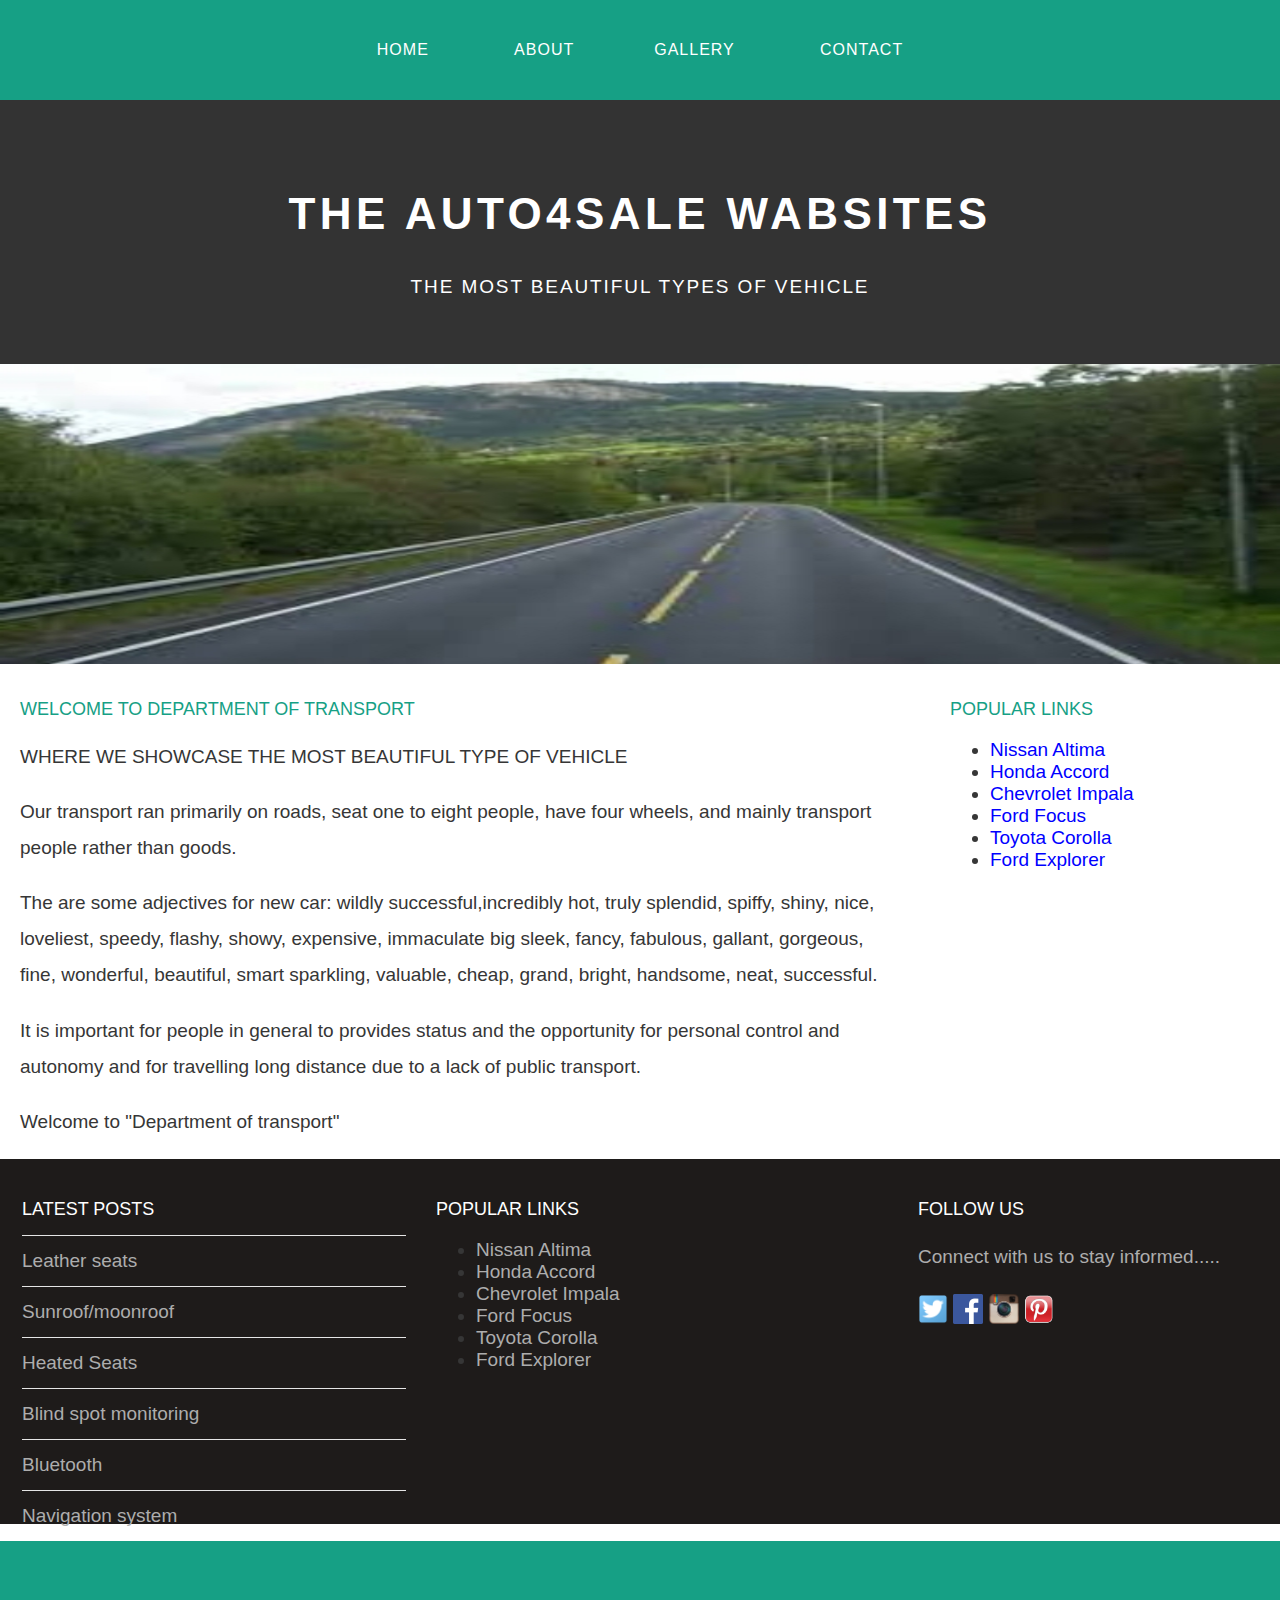
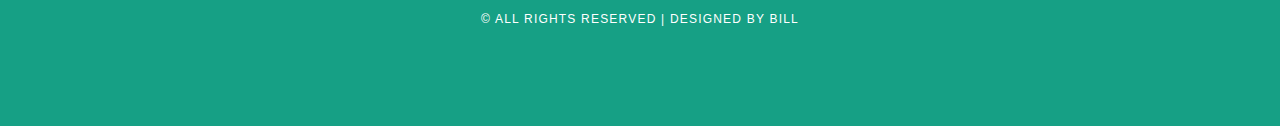
<file: index.html>
<!DOCTYPE html>
<html>
    <head>
        <title>Auto4Sale Websites</title>
        <link rel="stylesheet" href="style.css" />
    </head>
    <body>
        <div id="menu">
            <ul>
               <li><a href="#">Home</a></li>
               <li><a href="about.html">About</a><li>
               <li><a href="gallery.html">Gallery</a></li>
              <li><a href="contact.html">Contact</a></li>
             </ul>
        </div>
        
        <div id="header">
            <h1>THE AUTO4SALE WABSITES</h1>
            <P>THE MOST BEAUTIFUL TYPES OF VEHICLE</P>
        </div>
        <div id="banner">
            <img src="image/Pic01.1.jpg"/>
        </div>
        
        <div id="page">
            <div id="content">
                <h2>Welcome to Department Of Transport</h2>
                <p>WHERE WE SHOWCASE THE MOST BEAUTIFUL TYPE OF VEHICLE</p>
                <P>Our transport ran primarily on roads, seat one to eight people, have four wheels, and mainly transport people rather than goods.</P>
                <p>The are some adjectives for new car: wildly successful,incredibly hot, truly splendid, spiffy, shiny, nice, loveliest, speedy, flashy, showy, expensive, immaculate big sleek, fancy, fabulous, gallant, gorgeous, fine, wonderful, beautiful, smart sparkling, valuable, cheap, grand, bright, handsome, neat, successful.</p>
                <p>It is important for people in general to provides status and the opportunity for personal control and autonomy and for travelling long distance due to a lack of public transport.</p>
                <p>Welcome to "Department of transport"</p>
            </div>
            
            <div id="sidebar">
                <h2>Popular links</h2>
                <ul class="style1">
                    <li><a href="#">Nissan Altima</a></li>
                    <li><a href="#">Honda Accord</a></li>
                    <li><a href="#">Chevrolet Impala</a></li>
                    <li><a href="#">Ford Focus</a></li>
                    <li><a href="#">Toyota Corolla</a></li>
                    <li><a href="#">Ford Explorer</a></li>
                </ul>  
            
            </div>
        </div>
        <div id="footer">
            <div id="box1">
                <h2>Latest Posts</h2>
                <ul class="styled">
                    <li><a href="#">Leather seats</a></li>
                    <li><a href="#">Sunroof/moonroof</a></li>
                    <li><a href="#">Heated Seats</a></li>
                    <li><a href="#">Blind spot monitoring</a></li>
                    <li><a href="#">Bluetooth</a></li>
                    <li><a href="#">Navigation system</a></li>
                </ul>
            </div>
            
            <div id="box2">
                <h2>Popular Links</h2>
                <ul class="style1">
                    <li><a href="#">Nissan Altima</a></li>
                    <li><a href="#">Honda Accord</a></li>
                    <li><a href="#">Chevrolet Impala</a></li>
                    <li><a href="#">Ford Focus</a></li>
                    <li><a href="#">Toyota Corolla</a></li>
                    <li><a href="#">Ford Explorer</a></li>
                </ul>
            </div>
            
            <div id="box3">
                <h2>Follow Us</h2>
                <p>Connect with us to stay informed.....</p>
                <a href="#"><img src="image/twitter.png" height="30"/></a>
                <a href="#"><img src="image/facebook.png" height="30"/></a> 
                <a href="#"><img src="image/instagram.png" height="30"/></a>
                <a href="#"><img src="image/pinterest.png" height="30"/></a>
            </div>
        </div>
        <div id="copyright">
            <p>&copy; All Rights Reserved | Designed by Bill</p>
        </div>
    </body>
</html>
</file>
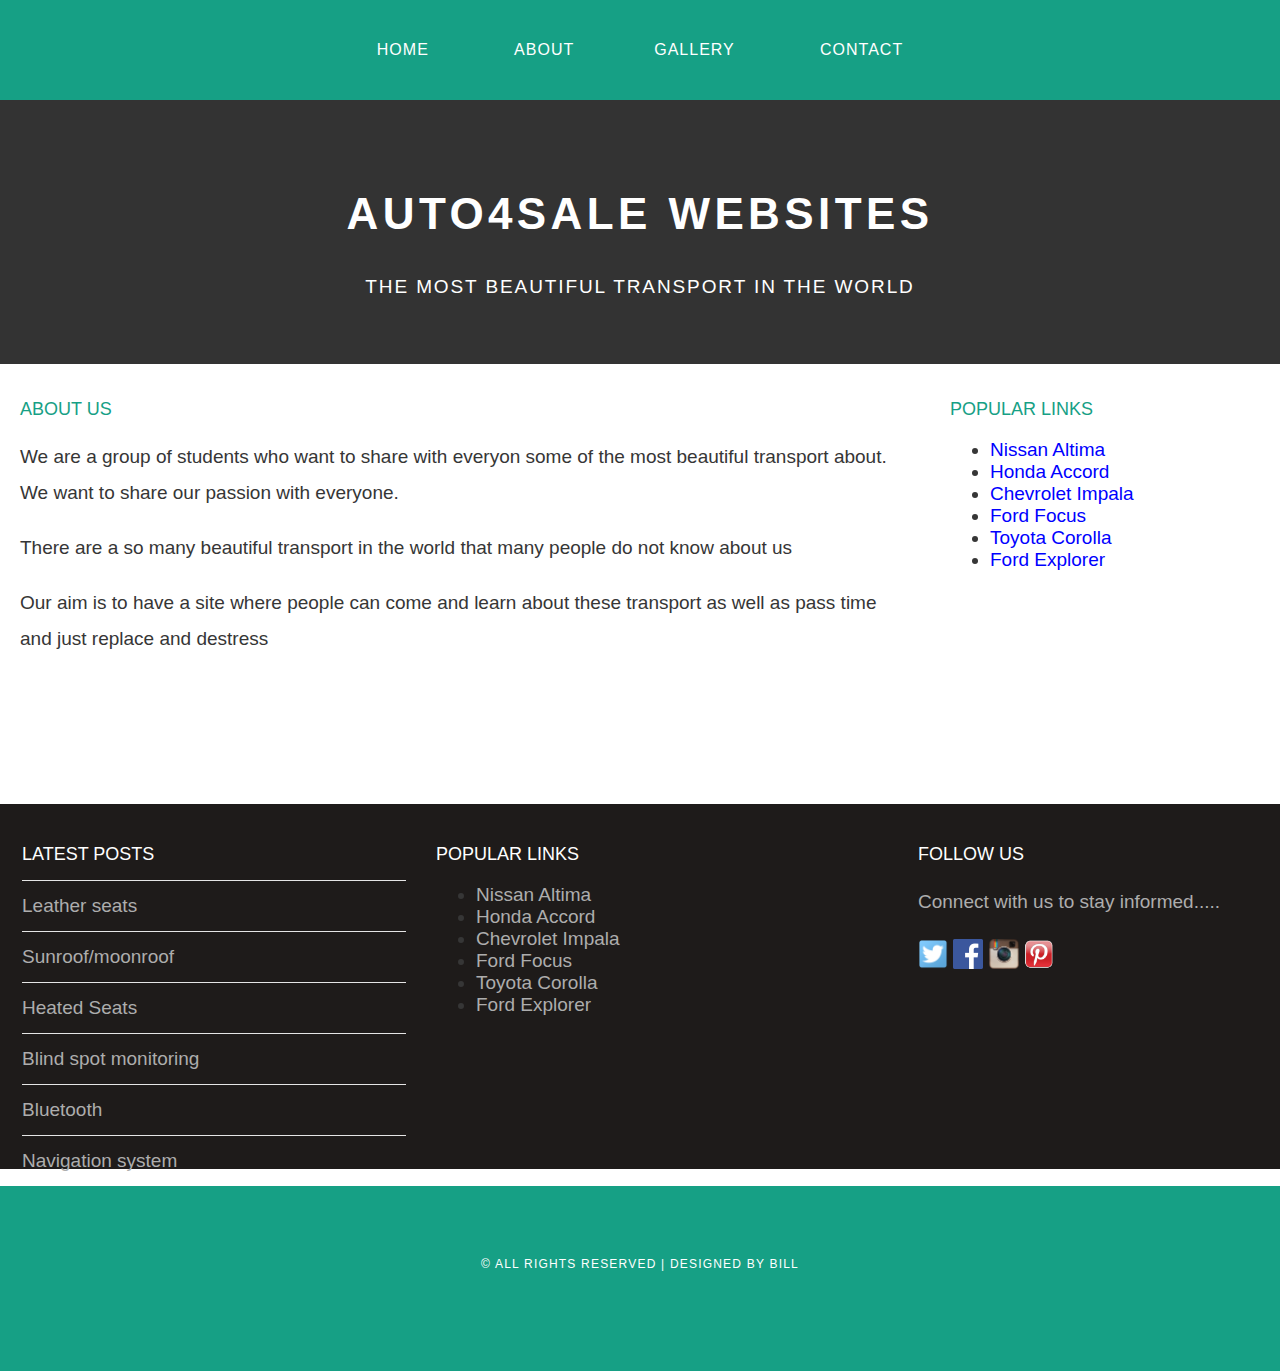
<file: about.html>
<!DOCTYPE html>
<html>
    <head>
        <title>Auto4Sale Websites</title>
        <link rel="stylesheet" href="style.css" />
    </head>
    <body>
        <div id="menu">
            <ul>
               <li><a href="index.html">Home</a></li>
               <li><a href="#">About</a><li>
               <li><a href="gallery.html">Gallery</a></li>
              <li><a href="contact.html">Contact</a></li>
             </ul>
        </div>
        
        <div id="header">
            <h1>AUTO4SALE WEBSITES</h1>
            <P>THE MOST BEAUTIFUL TRANSPORT IN THE WORLD</P>
        </div>
         <div id="page">
            <div id="content">
                <h2>About Us</h2>
                <p>We are a group of students who want to share with everyon some of the most beautiful transport about. We want to share our passion with everyone.</p>
                <p>There are a so many beautiful transport in the world that many people do not know about us </p>
                <p>Our aim is to have a site where people can come and learn about these transport as well as pass time and just replace and destress</p>
            </div>
            
            <div id="sidebar">
                <h2>Popular links</h2>
                <ul class="style1">
                    <li><a href="#">Nissan Altima</a></li>
                    <li><a href="#">Honda Accord</a></li>
                    <li><a href="#">Chevrolet Impala</a></li>
                    <li><a href="#">Ford Focus</a></li>
                    <li><a href="#">Toyota Corolla</a></li>
                    <li><a href="#">Ford Explorer</a></li>
                </ul>
            
            </div>
        </div>
        <div id="footer">
            <div id="box1">
                <h2>Latest Posts</h2>
                <ul class="styled">
                    <li><a href="#">Leather seats</a></li>
                    <li><a href="#">Sunroof/moonroof</a></li>
                    <li><a href="#">Heated Seats</a></li>
                    <li><a href="#">Blind spot monitoring</a></li>
                    <li><a href="#">Bluetooth</a></li>
                    <li><a href="#">Navigation system</a></li>
                    
                </ul>    
        
            </div>
            
            <div id="box2">
                <h2>Popular Links</h2>
                <ul class="style1">
                    <li><a href="#">Nissan Altima</a></li>
                    <li><a href="#">Honda Accord</a></li>
                    <li><a href="#">Chevrolet Impala</a></li>
                    <li><a href="#">Ford Focus</a></li>
                    <li><a href="#">Toyota Corolla</a></li>
                    <li><a href="#">Ford Explorer</a></li>
                </ul>
    
            </div>
            
            <div id="box3">
                <h2>Follow Us</h2>
                <p>Connect with us to stay informed.....</p>
                <a href="#"><img src="image/twitter.png" height="30"/></a>
                <a href="#"><img src="image/facebook.png" height="30"/></a> 
                <a href="#"><img src="image/instagram.png" height="30"/></a>
                <a href="#"><img src="image/pinterest.png" height="30"/></a>
            </div>
        </div>
        <div id="copyright">
            <p>&copy; All Rights Reserved | Designed by Bill</p>
        </div>
    </body>
</html>
</file>
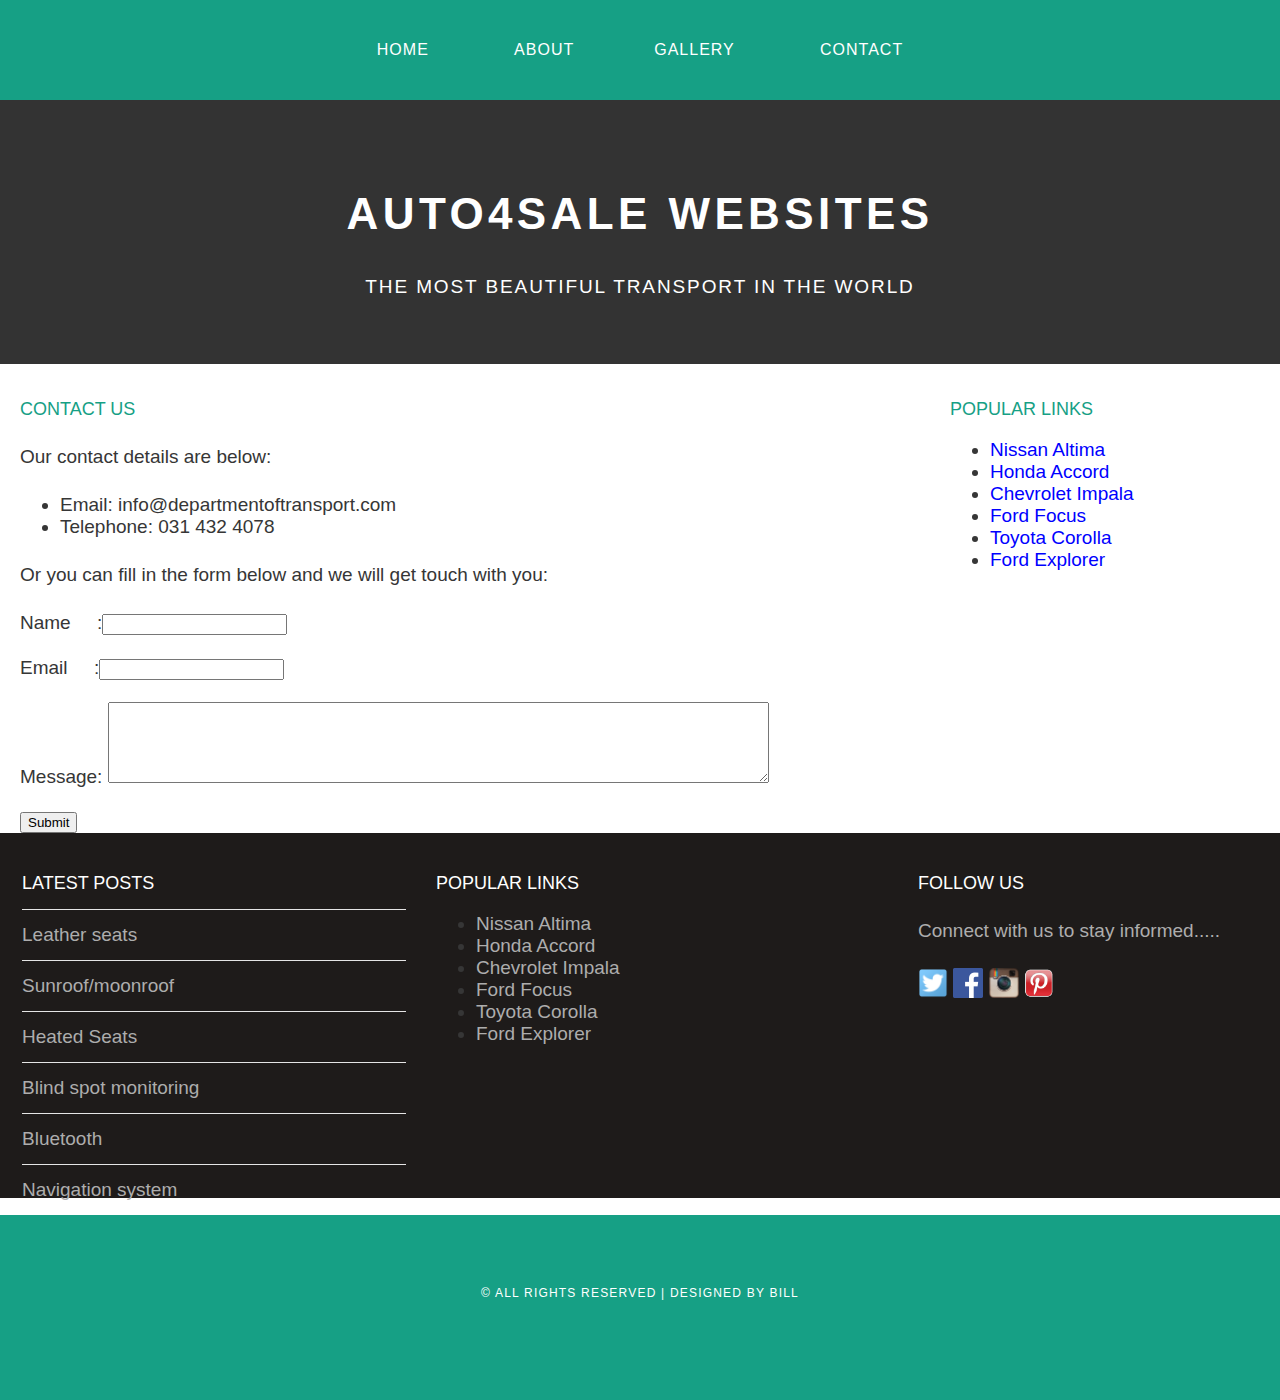
<file: contact.html>
<!DOCTYPE html>
<html>
    <head>
        <title>Auto4Sale Websites</title>
        <link rel="stylesheet" href="style.css" />
    </head>
    <body>
        <div id="menu">
            <ul>
               <li><a href="index.html">Home</a></li>
               <li><a href="about.html">About</a><li>
               <li><a href="gallery.html">Gallery</a></li>
              <li><a href="#">Contact</a></li>
             </ul>
        </div>
        
        <div id="header">
            <h1>AUTO4SALE WEBSITES</h1>
            <P>THE MOST BEAUTIFUL TRANSPORT IN THE WORLD</P>
        </div>
         <div id="page">
            <div id="content">
                <h2>Contact Us</h2>
                <p>Our contact details are below:</p>
                <ul class="style1">
                   <li>Email: info@departmentoftransport.com</li> 
                    <li>Telephone: 031 432 4078</li>
                </ul>
                <p>Or you can fill in the form below and we will get touch with you:</p>
                <form>
                    Name&nbsp;&nbsp;&nbsp;&nbsp;&nbsp;:<input type="text" /><br/><br/>
                    Email&nbsp;&nbsp;&nbsp;&nbsp;&nbsp;:<input type="email" /><br/><br/>
                    Message: <textarea cols="80" rows="5"></textarea><br/><br/>
                    <input type="Submit" value="Submit"/>
                    
                    
                </form>
            </div>
            
            <div id="sidebar">
                <h2>Popular links</h2>
                <ul class="style1">
                   <li><a href="#">Nissan Altima</a></li>
                    <li><a href="#">Honda Accord</a></li>
                    <li><a href="#">Chevrolet Impala</a></li>
                    <li><a href="#">Ford Focus</a></li>
                    <li><a href="#">Toyota Corolla</a></li>
                    <li><a href="#">Ford Explorer</a></li>
                </ul>  
            
            </div>
        </div>
        <div id="footer">
            <div id="box1">
                <h2>Latest Posts</h2>
                <ul class="styled">
                    <li><a href="#">Leather seats</a></li>
                    <li><a href="#">Sunroof/moonroof</a></li>
                    <li><a href="#">Heated Seats</a></li>
                    <li><a href="#">Blind spot monitoring</a></li>
                    <li><a href="#">Bluetooth</a></li>
                    <li><a href="#">Navigation system</a></li>

                </ul>     
            
            </div>
            
            <div id="box2">
                <h2>Popular Links</h2>
                <ul class="style1">
                    <li><a href="#">Nissan Altima</a></li>
                    <li><a href="#">Honda Accord</a></li>
                    <li><a href="#">Chevrolet Impala</a></li>
                    <li><a href="#">Ford Focus</a></li>
                    <li><a href="#">Toyota Corolla</a></li>
                    <li><a href="#">Ford Explorer</a></li>
                </ul>
        
            </div>
            
            <div id="box3">
                <h2>Follow Us</h2>
                <p>Connect with us to stay informed.....</p>
                <a href="#"><img src="image/twitter.png" height="30"/></a>
                <a href="#"><img src="image/facebook.png" height="30"/></a> 
                <a href="#"><img src="image/instagram.png" height="30"/></a>
                <a href="#"><img src="image/pinterest.png" height="30"/></a>
            </div>
        </div>
        <div id="copyright">
            <p>&copy; All Rights Reserved | Designed by Bill</p>
        </div>
    </body>
</html>
</file>
<file: style.css>
/* **************************************************************************** */
/* Universal styles                                                             */
/* **************************************************************************** */
body{
    margin: 0;
    padding: 0;
    background-color: white;
    font-family: 'raleway' , sans-serif;
    font-size: 19px;
    font-weight: 400;
    color: #363636;
}

p{
    line-height: 190%;   
}

a{
    text-decoration: none;
    color: blue;
}

/* **************************************************************************** */
/* Menu                                                                         */
/* **************************************************************************** */



#menu{
    background-color: #16a085;
    height: 100px;
    
}

#menu ul{
    margin: 0;
    padding: 0;
    list-style-type: none;
    text-align: center;
}

#menu li{
    display: inline-block;
}

#menu a{
    letter-spacing: 1px;
    text-decoration: none;
    text-align: center;
    text-transform: uppercase;
    font-size: 16px;
    line-height: 100px;
    color: #ffffff;
    
    padding: 0 40px;
    border: none;
    display: block;
}

#menu a:hover{
    background-color: #1abc9c;
}

/* **************************************************************************** */
/* Header                                                                       */
/* **************************************************************************** */

#header{
    padding: 60px 0px 40px 0;
    background-color: #333333;
    text-align: center;
}

#header h1{
    letter-spacing: 0.1em;
    font-size: 44px;
    color: #ffffff;
}

#header p{
    letter-spacing: 0.1em;
    color: #ffffff;
}

/* **************************************************************************** */
/* Banner                                                                       */
/* **************************************************************************** */

#banner{
    height: 300px;
}

#banner img{
    width: 100%;
    height: 300px;
}

/* **************************************************************************** */
/* Page                                                                         */
/* **************************************************************************** */

#page{
    min-height: 400px;
    padding: 20px;
}

#page h2{
    margin-bottom: 12px;
    text-transform: uppercase;
    font-weight: 400;
    font-size: 18px;
    color: #16a085;
}

/* CONTENT */

#content{
    float: left;
    width: 70%;
}

/* SIDEBAR */

#sidebar{
    float: right;
    width: 25%;
}

/* Lists */

ul.styled{
    margin: 0;
    padding: 0;
    list-style-type: none;
}

ul.styled li{
    border-top: solid 1px #e5e5e5;
    padding: 14px 0px;
}

/* **************************************************************************** */
/* Page                                                                         */
/* **************************************************************************** */

#page{
    min-height: 400px;
    padding: 20px;
}

#page h2{
    margin-bottom: 12px;
    text-transform: uppercase;
    font-weight: 400;
    font-size: 18px;
    color: #16a085;
}

/*  CONTENT  */

#content{
    float: left;
    width: 70%;
}

/*  SIDEBAR  */

#sidebar{
    float: right;
    width: 25%;
}
/* Lists  */

ul.styled{
    margin: 0;
    padding: 0;
    list-style-type: none;
}

ul.styled li{
    border-top: solid 1px #e5e5e5;
    padding: 14px 0px;
}

/* **************************************************************************** */
/* Footer                                                                       */
/* **************************************************************************** */

#footer{
    width: 100%;
    height: 340px;
    background-color: #1e1b1a;
    padding-top: 25px;
    padding-left: 22px;
    clear: both;
}

#footer h2{
    font-size: 18px;
    font-weight: 400;
    text-transform: uppercase;
    color: #ffffff;
}

#footer p{
    color: #adadad;
}

#footer a{
    color: #adadad;
}

#box1{
    float: left;
    width: 30%;
    padding-right: 30px;
}

#box2{
    float: left;
    width: 30%;
    padding-right: 30px;
}

#box3{
    float: right;
    width: 30%;
    padding-left: 30px;
}

/* **************************************************************************** */
/* copyright                                                                    */
/* **************************************************************************** */

#copyright{
    width: 100%;
    height: 130px;
    text-align: center;
    background-color: #16a085;
    padding-top: 55px;
    clear: both;
}

#copyright p{
    font-size: 12px;
    letter-spacing: 0.1em;
    text-transform: uppercase;
    color: #ffffff;
}

/* **************************************************************************** */
/* gallery                                                                      */
/* **************************************************************************** */

#gallery img{
    width: 120px;
    margin: 12px;
    
    -moz-transition: -moz-transform 0.5s ease-in;
    -webkit-transition: -webkit-transform 0.5s ease-in;
    -o-transition: -o-transform 0.5s ease-in;
    
}
#gallery img:hover{
    -moz-transform: scale(3);
    -webkit-transform: scale(3);
    -o-transform: scale(3);
}
</file>
